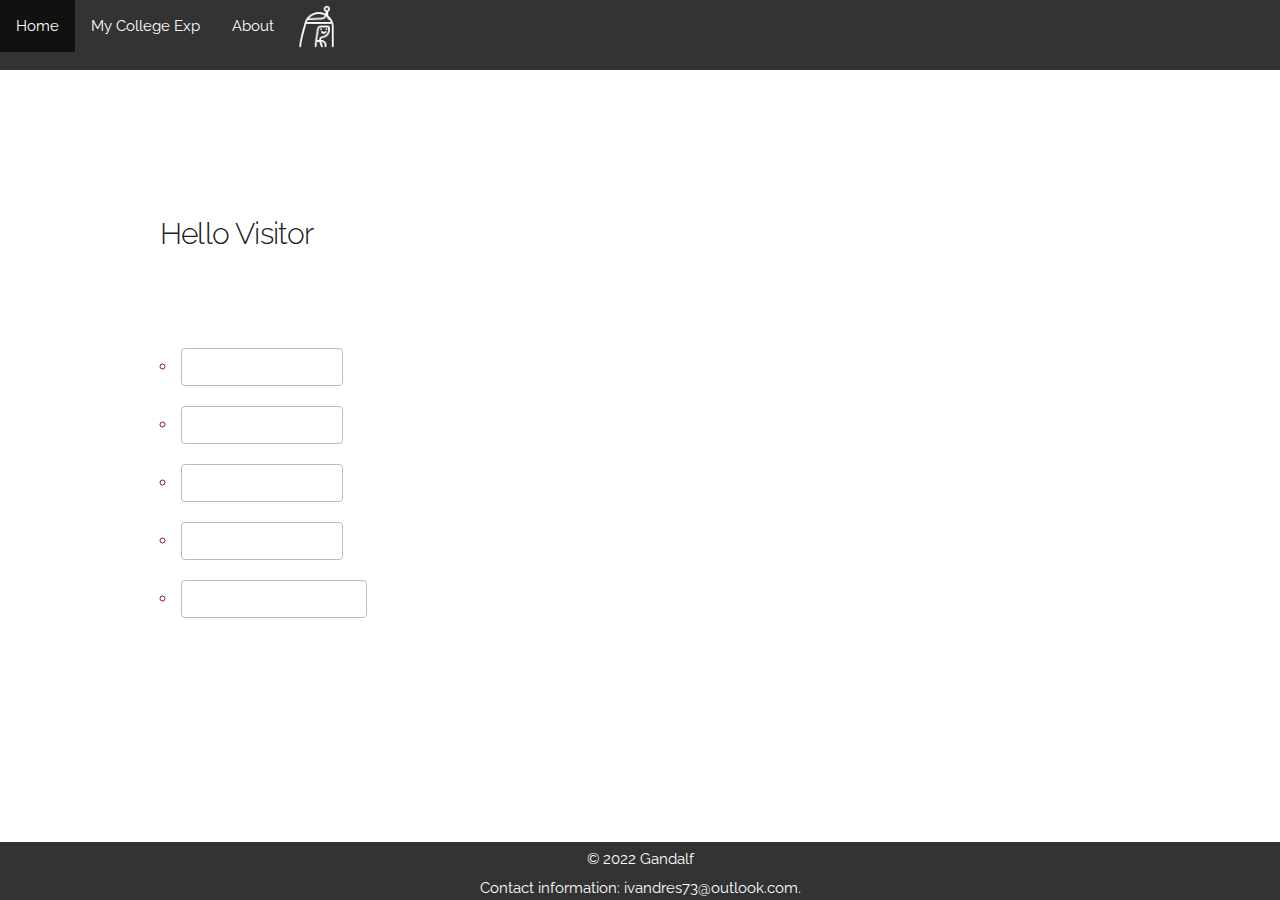
<file: index.html>
<!DOCTYPE html>
<html lang="en">
<head>
  
  <title>Hi there :)</title>
  <meta name="viewport" content="width=device-width, initial-scale=1">
  <link href="//fonts.googleapis.com/css?family=Raleway:400,300,600" rel="stylesheet" type="text/css">
  <link rel="stylesheet" href="css/normalize.css">
  <link rel="stylesheet" href="css/skeleton.css">
  <link rel="icon" type="image/png" href="images/fav2.ico">
  
</head>
<body>
  <ul id="menu_bar">
    <li id="menu_bar_item"><a href="#" class="active">Home</a></li>
    <li id="menu_bar_item"><a href="college.html">My College Exp</a></li>
    <li id="menu_bar_item"><a href="about.html">About</a></li>
    <li id="menu_bar_item_img"><a id="a-img" href="#popup1"><img src="images/bubblegum50.png" width="45" height="45"></a></li>
  </ul>
  <div id="popup1" class="overlay">
    <div class="popup">
      <a class="close" href="#">&times;</a>
      <h3>You're a curious one</h3>
      <div class="content">
        i like you.
      </div>
    </div>
  </div>
  <div class="container">
    <div class="row">
      <div class="one-half column" style="margin-top: 15%">
        <h4> Hello Visitor </h4>
        <p style="color: white;">
          Welcome to my landing page, below you'll find my social media profiles,
          feel free to check'em:
        </p>
        <ul>
          <li>
            <a href="https://www.instagram.com/ivandres73/" target="_blank"><button style="color: white; min-width: 162px;">
              <!--<img src="images/instagram50.png"
              width="20" height="20">-->
              Instagram
            </button></a>
          </li>
          <li>
            <a href="https://www.youtube.com/user/ivandres73/" target="_blank">
              <button style="color: white; min-width: 162px;"> Youtube</button>
            </a>
          </li>
          <li>
            <a href="https://github.com/ivandres73/" target="_blank">
              <button style="color: white; min-width: 162px;"> Github</button>
            </a>
          </li>
          <li>
            <a href="https://www.linkedin.com/in/ivandres73" target="_blank">
              <button style="color: white; min-width: 162px;"> Linkedin</button>
            </a>
          </li>
          <li>
            <a href="https://github.com/ivandres73/ivancarcamome" target="_blank">
              <button style="color: white; min-width: 162px;"> Code of this page</button>
            </a>
          </li>
        </ul>
      </div>
    </div>
  </div>
  <div id="footer">
    <div style="text-align:center; margin-top: .5rem">&copy; 2022 Gandalf</div>
    <div style="text-align:center; margin-top: .5rem">Contact information: <a href="mailto:ivandres73@outlook.com">ivandres73@outlook.com</a>.</div>
  </div>
</body>
</html>
</file>
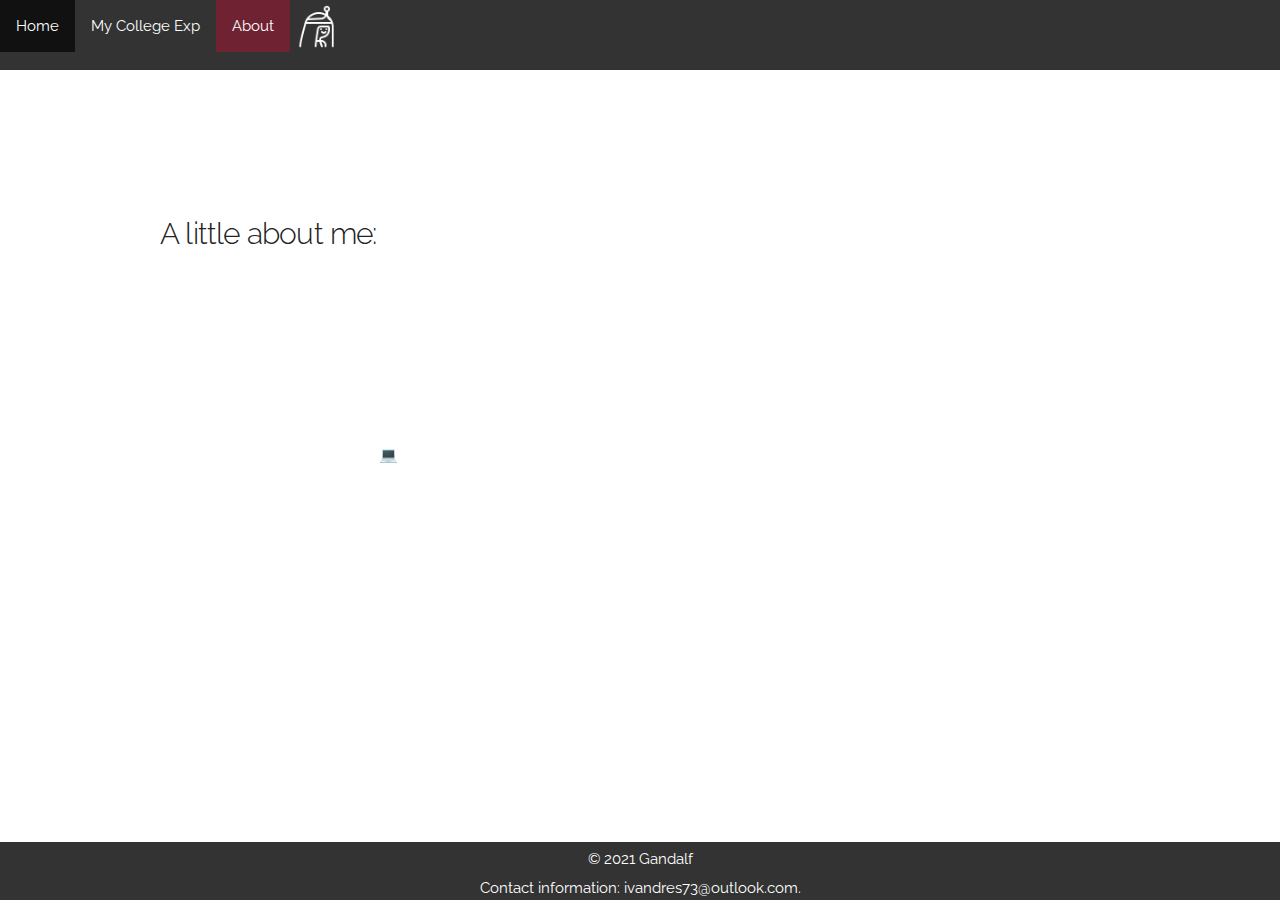
<file: about.html>
<!DOCTYPE html>
<html lang="en">
<head>
  
  <title>Howdy</title>
  <meta name="viewport" content="width=device-width, initial-scale=1">
  <link href="//fonts.googleapis.com/css?family=Raleway:400,300,600" rel="stylesheet" type="text/css">
  <link rel="stylesheet" href="css/normalize.css">
  <link rel="stylesheet" href="css/skeleton.css">
  <link rel="icon" type="image/png" href="images/fav2.ico">
  <meta charset="UTF-8">
  
</head>
<body>
  <ul id="menu_bar">
    <li id="menu_bar_item"><a href="index.html">Home</a></li>
    <li id="menu_bar_item"><a href="college.html">My College Exp</a></li>
    <li id="menu_bar_item"><a href="#" class="active">About</a></li>
    <li id="menu_bar_item_img"><a id="a-img" href="#popup1"><img src="images/bubblegum50.png" width="45" height="45"></a></li>
  </ul>
  <div id="popup1" class="overlay">
    <div class="popup">
      <h3>You're a curious one</h3>
      <a class="close" href="#">&times;</a>
      <div class="content">
        i like you.
      </div>
    </div>
  </div>
  <div class="container">
    <div class="row">
      <div class="one-half column" style="margin-top: 15%">
          <h4> A little about me: </h4>
          <p style="color: white;">
            I'm a graduated student of Computers Systems Engineering, practicing
            as a DevOps Engineer. I'm from a little central american country,
            Honduras.
            2019 was a great year for me, I was the president of my career,
            I won a central american prize and I organizated a Hackathon.
            2020 became the year where I started my work-life and where I use
            all I learned in school in addition of learning new things.
            2021 to be continued...
          </br>
            The fields of computer science 💻 I like the most are databases,
            software architecture and low-level develpment.
          </p>
      </div>
    </div>
  </div>
  </br></br></br>
  <div id="footer">
    <div style="text-align:center; margin-top: .5rem">&copy; 2021 Gandalf</div>
    <div style="text-align:center; margin-top: .5rem">Contact information: <a href="mailto:ivandres73@outlook.com">ivandres73@outlook.com</a>.</div>
  </div>
</body>
</html>
</file>
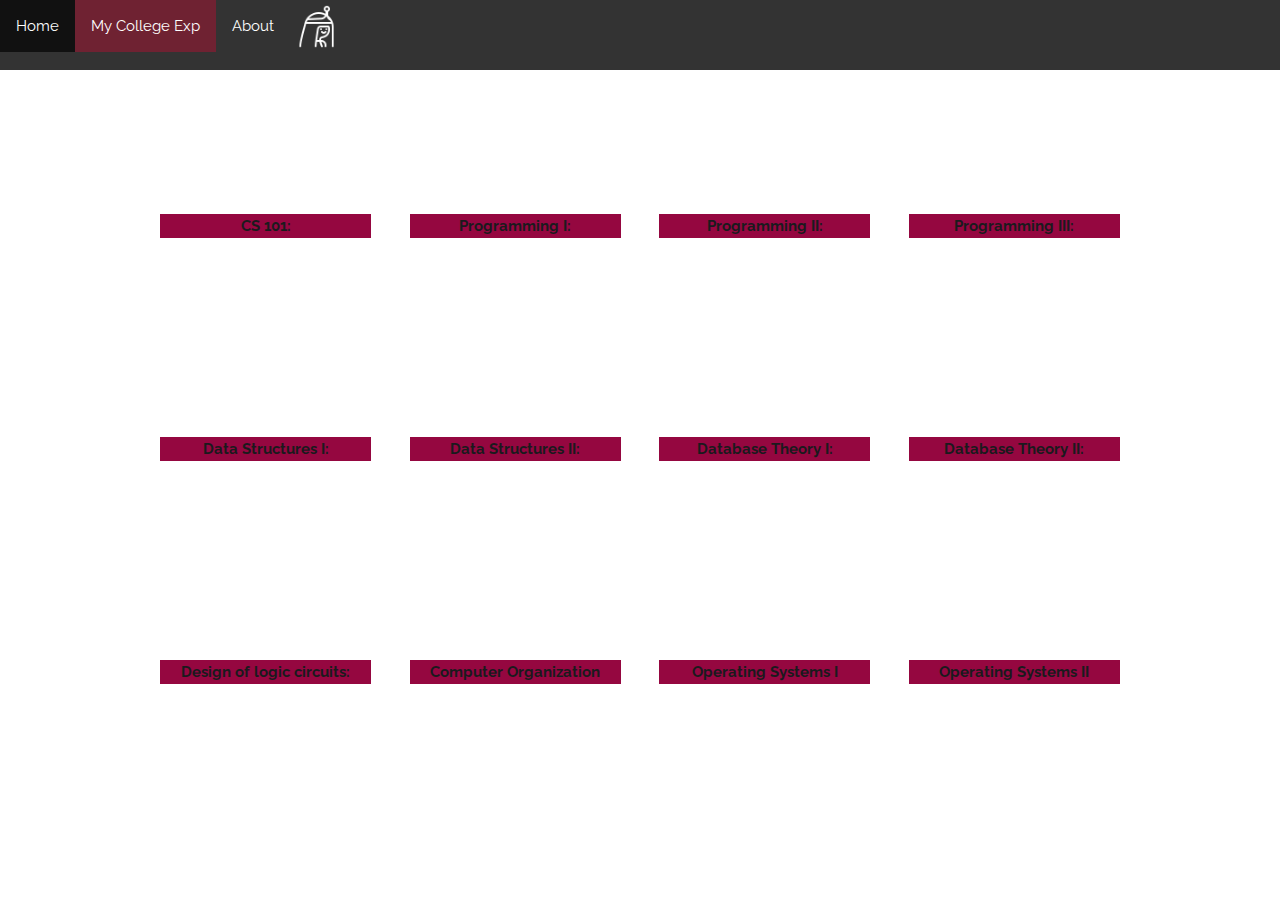
<file: college.html>
<!DOCTYPE html>
<html lang="en">
<head>
  
  <title>Sup</title>
  <meta name="viewport" content="width=device-width, initial-scale=1">
  <link href="//fonts.googleapis.com/css?family=Raleway:400,300,600" rel="stylesheet" type="text/css">
  <link rel="stylesheet" href="css/normalize.css">
  <link rel="stylesheet" href="css/skeleton.css">
  <link rel="icon" type="image/png" href="images/fav2.ico">
  
</head>
<body>
  <ul id="menu_bar">
    <li id="menu_bar_item"><a href="index.html">Home</a></li>
    <li id="menu_bar_item"><a href="#" class="active">My College Exp</a></li>
    <li id="menu_bar_item"><a href="about.html">About</a></li>
    <li id="menu_bar_item_img"><a id="a-img" href="#popup1"><img src="images/bubblegum50.png" width="45" height="45"></a></li>
  </ul>
  <div id="popup1" class="overlay">
    <div class="popup">
      <h3>You're a curious one</h3>
      <a class="close" href="#">&times;</a>
      <div class="content">i like you.</div>
    </div>
  </div>
  <div class="container">
    <div class="row">
      <div class="three columns" style="margin-top: 15%">
        <card-header>CS 101:</card-header>
        <card-body>
          <div class="flip-card-inner">
            <div class="flip-card-front">
              <p style="border: 1 solid #950740; text-align: justify;">
                In this class, I re-learned all the knowledge I gathered
                in my 3 year highschool technic career. Some computer history,
                software and hardware concepts, etc.
              </p>
            </div>
            <div class="flip-card-back">
              <p style="border: 1 solid #950740;">
                <br/>Professor:<br/>
                Eng. Carlos Gochez<br/>
              </p>
            </div>
          </div>
        </card-body>
      </div>
      <div class="three columns" style="margin-top: 15%">
        <card-header>Programming I:</card-header>
        <card-body>
          <div class="flip-card-inner">
            <div class="flip-card-front">
              <p style="border: 1 solid #950740; text-align: justify;">
                Critical Class! At this class I started learning programming
                logic like if, while and print statements. I did severall small
                console applications in Java.
              </p>
            </div>
            <div class="flip-card-back">
              <p style="border: 1 solid #950740;">
                <br/>Professor:<br/>
                Eng. Carlos Gochez<br/>
              </p>
            </div>
          </div>
        </card-body>
      </div>
      <div class="three columns" style="margin-top: 15%">
        <card-header>Programming II:</card-header>
        <card-body>
          <div class="flip-card-inner">
            <div class="flip-card-front">
              <p style="border: 1 solid #950740; text-align: justify;">
                The key in this course was classes and objects.
                The focus was OOP. Also, I made applications with
                swing, the java framework. In this class
                I knew the career was for me.
              </p>
            </div>
            <div class="flip-card-back">
              <p style="border: 1 solid #950740;">
                <br/>Professor:<br/>
                Eng. Carlos Gochez<br/>
              </p>
            </div>
          </div>
        </card-body>
      </div>
      <div class="three columns" style="margin-top: 15%">
        <card-header>Programming III:</card-header>
        <card-body>
          <div class="flip-card-inner">
            <div class="flip-card-front">
              <p style="border: 1 solid #950740; text-align: justify;">
                Introduction to C++, first aproach with pointers and
                some basic data structure logic and pointing at memory
                addresses; back to console applications.
              </p>
            </div>
            <div class="flip-card-back">
              <p style="border: 1 solid #950740;">
                <br/>Professor:<br/>
                Eng. Jaime Doubleday<br/>
              </p>
            </div>
          </div>
        </card-body>
      </div>
    </div> <!--end of first row-->
    <div class="row">
      <div class="three columns" style="margin-top: 15%">
        <card-header>Data Structures I:</card-header>
        <card-body>
          <div class="flip-card-inner">
            <div class="flip-card-front">
              <p style="border: 1 solid #950740; text-align: justify;">
                Very important class. I learned how to do binary trees
                and its most important operations (add, search, preorder print).
                All the data structures were made in C++.
              </p>
            </div>
            <div class="flip-card-back">
              <p style="border: 1 solid #950740;">
                <br/>Professor:<br/>
                Eng. --- ----<br/>
              </p>
            </div>
          </div>
        </card-body>
      </div>
      <div class="three columns" style="margin-top: 15%">
        <card-header>Data Structures II:</card-header>
        <card-body>
          <div class="flip-card-inner">
            <div class="flip-card-front">
              <p style="border: 1 solid #950740; text-align: justify;">
                What I consider my first heavy project, which was a
                database engine; based on block structure. Similar to
                a file system. Also I learned other data structures like
                AVL.
              </p>
            </div>
            <div class="flip-card-back">
              <p style="border: 1 solid #950740;">
                <br/>Professor:<br/>
                Eng. Cesar Orellana<br/>
              </p>
            </div>
          </div>
        </card-body>
      </div>
      <div class="three columns" style="margin-top: 15%">
        <card-header>Database Theory I:</card-header>
        <card-body>
          <div class="flip-card-inner">
            <div class="flip-card-front">
              <p style="border: 1 solid #950740; text-align: justify;">
                First touch with databases, the class was really focused on
                practice SQL. I also practiced to create CRUDS, views and triggers
                for a database.
              </p>
            </div>
            <div class="flip-card-back">
              <p style="border: 1 solid #950740;">
                <br/>Professor:<br/>
                Eng. Elvin Deras<br/>
              </p>
            </div>
          </div>
        </card-body>
      </div>
      <div class="three columns" style="margin-top: 15%">
        <card-header>Database Theory II:</card-header>
        <card-body>
          <div class="flip-card-inner">
            <div class="flip-card-front">
              <p style="border: 1 solid #950740; text-align: justify;">
                The previous class taught us how to be a database developer,
                the goal on this one was to teach us how to be a database
                administrator. Learned more about configurations, backups, etc.
              </p>
            </div>
            <div class="flip-card-back">
              <p style="border: 1 solid #950740;">
                <br/>Professor:<br/>
                Eng. Elvin Deras<br/>
              </p>
            </div>
          </div>
        </card-body>
      </div>
    </div>  <!--end of second row-->
    <div class="row">
      <div class="three columns" style="margin-top: 15%">
        <card-header>Design of logic circuits:</card-header>
        <card-body>
          <div class="flip-card-inner">
            <div class="flip-card-front">
              <p style="border: 1 solid #950740; text-align: justify;">
                My first approach to hardware resources. As a programmer is
                not something I'm used to, but I really liked learning about
                circuits and logic gates.
              </p>
            </div>
            <div class="flip-card-back">
              <p style="border: 1 solid #950740;">
                <br/>Professor:<br/>
                Eng. Ivan Deras<br/>
              </p>
            </div>
          </div>
        </card-body>
      </div>
      <div class="three columns" style="margin-top: 15%">
        <card-header>Computer Organization</card-header>
        <card-body>
          <div class="flip-card-inner">
            <div class="flip-card-front">
              <p style="border: 1 solid #950740; text-align: justify;">
                Everything, literally everthing runs on a processor and if
                you know how the processor works, you can write better code.
                Verilog, Assembly, Finite-State Machines and much more.
              </p>
            </div>
            <div class="flip-card-back">
              <p style="border: 1 solid #950740;">
                <br/>Professor:<br/>
                Eng. Ivan Deras<br/>
              </p>
            </div>
          </div>
        </card-body>
      </div>
      <div class="three columns" style="margin-top: 15%">
        <card-header>Operating Systems I</card-header>
        <card-body>
          <div class="flip-card-inner">
            <div class="flip-card-front">
              <p style="border: 1 solid #950740; text-align: justify;">
                The core of every operating system has changed very little.
                Even though every year we have a new "version" what changes
                the most is its user experience.
              </p>
            </div>
            <div class="flip-card-back">
              <p style="border: 1 solid #950740;">
                <br/>Professor:<br/>
                Eng. Elvin Deras<br/>
              </p>
            </div>
          </div>
        </card-body>
      </div>
      <div class="three columns" style="margin-top: 15%">
        <card-header>Operating Systems II</card-header>
        <card-body>
          <div class="flip-card-inner">
            <div class="flip-card-front">
              <p style="border: 1 solid #950740; text-align: justify;">
                The OS is who manages the hardware and even is capable of
                ruin it for bad use! In the second part of this course we
                learned a lot about linux and to manage it through the console.
              </p>
            </div>
            <div class="flip-card-back">
              <p style="border: 1 solid #950740;">
                <br/>Professor:<br/>
                Eng. Elvin Deras<br/>
              </p>
            </div>
          </div>
        </card-body>
      </div>
    </div>  <!--end of third row-->
  </div>
</body>
</html>
</file>
<file: css/skeleton.css>
/*
* Skeleton V2.0.4
* Copyright 2014, Dave Gamache
* www.getskeleton.com
* Free to use under the MIT license.
* http://www.opensource.org/licenses/mit-license.php
* 12/29/2014
*/


/* Table of contents
––––––––––––––––––––––––––––––––––––––––––––––––––
- Grid
- Base Styles
- Typography
- Links
- Buttons
- Forms
- Lists
- Code
- Tables
- Spacing
- Utilities
- Clearing
- Media Queries
*/


/* Grid
–––––––––––––––––––––––––––––––––––––––––––––––––– */
.container {
  position: relative;
  width: 100%;
  max-width: 960px;
  margin: 0 auto;
  padding: 0 20px;
  box-sizing: border-box; }
.column,
.columns {
  width: 100%;
  float: left;
  box-sizing: border-box; }

/* For devices larger than 400px */
@media (min-width: 400px) {
  .container {
    width: 85%;
    padding: 0; }
}

/* For devices larger than 550px */
@media (min-width: 550px) {
  .container {
    width: 80%; }
  .column,
  .columns {
    margin-left: 4%; }
  .column:first-child,
  .columns:first-child {
    margin-left: 0; }

  .one.column,
  .one.columns                    { width: 4.66666666667%; }
  .two.columns                    { width: 13.3333333333%; }
  .three.columns                  { width: 22%;            }
  .four.columns                   { width: 30.6666666667%; }
  .five.columns                   { width: 39.3333333333%; }
  .six.columns                    { width: 48%;            }
  .seven.columns                  { width: 56.6666666667%; }
  .eight.columns                  { width: 65.3333333333%; }
  .nine.columns                   { width: 74.0%;          }
  .ten.columns                    { width: 82.6666666667%; }
  .eleven.columns                 { width: 91.3333333333%; }
  .twelve.columns                 { width: 100%; margin-left: 0; }

  .one-third.column               { width: 30.6666666667%; }
  .two-thirds.column              { width: 65.3333333333%; }

  .one-half.column                { width: 48%; }

  /* Offsets */
  .offset-by-one.column,
  .offset-by-one.columns          { margin-left: 8.66666666667%; }
  .offset-by-two.column,
  .offset-by-two.columns          { margin-left: 17.3333333333%; }
  .offset-by-three.column,
  .offset-by-three.columns        { margin-left: 26%;            }
  .offset-by-four.column,
  .offset-by-four.columns         { margin-left: 34.6666666667%; }
  .offset-by-five.column,
  .offset-by-five.columns         { margin-left: 43.3333333333%; }
  .offset-by-six.column,
  .offset-by-six.columns          { margin-left: 52%;            }
  .offset-by-seven.column,
  .offset-by-seven.columns        { margin-left: 60.6666666667%; }
  .offset-by-eight.column,
  .offset-by-eight.columns        { margin-left: 69.3333333333%; }
  .offset-by-nine.column,
  .offset-by-nine.columns         { margin-left: 78.0%;          }
  .offset-by-ten.column,
  .offset-by-ten.columns          { margin-left: 86.6666666667%; }
  .offset-by-eleven.column,
  .offset-by-eleven.columns       { margin-left: 95.3333333333%; }

  .offset-by-one-third.column,
  .offset-by-one-third.columns    { margin-left: 34.6666666667%; }
  .offset-by-two-thirds.column,
  .offset-by-two-thirds.columns   { margin-left: 69.3333333333%; }

  .offset-by-one-half.column,
  .offset-by-one-half.columns     { margin-left: 52%; }

}


/* Base Styles
–––––––––––––––––––––––––––––––––––––––––––––––––– */
/* NOTE
html is set to 62.5% so that all the REM measurements throughout Skeleton
are based on 10px sizing. So basically 1.5rem = 15px :) */
html {
  font-size: 62.5%; }
body {
  font-size: 1.5em; /* currently ems cause chrome bug misinterpreting rems on body element */
  line-height: 1.6;
  font-weight: 400;
  font-family: "Raleway", "HelveticaNeue", "Helvetica Neue", Helvetica, Arial, sans-serif;
  color: #222; }


/* Typography
–––––––––––––––––––––––––––––––––––––––––––––––––– */
h1, h2, h3, h4, h5, h6 {
  margin-top: 0;
  margin-bottom: 2rem;
  font-weight: 300; }
h1 { font-size: 4.0rem; line-height: 1.2;  letter-spacing: -.1rem;}
h2 { font-size: 3.6rem; line-height: 1.25; letter-spacing: -.1rem; }
h3 { font-size: 3.0rem; line-height: 1.3;  letter-spacing: -.1rem; }
h4 { font-size: 2.4rem; line-height: 1.35; letter-spacing: -.08rem; }
h5 { font-size: 1.8rem; line-height: 1.5;  letter-spacing: -.05rem; }
h6 { font-size: 1.5rem; line-height: 1.6;  letter-spacing: 0; }

/* Larger than phablet */
@media (min-width: 550px) {
  h1 { font-size: 5.0rem; }
  h2 { font-size: 4.2rem; }
  h3 { font-size: 3.6rem; }
  h4 { font-size: 3.0rem; }
  h5 { font-size: 2.4rem; }
  h6 { font-size: 1.5rem; }
}

p {
  margin: 0px;
  padding: 0px;
}


/* Links
–––––––––––––––––––––––––––––––––––––––––––––––––– */
a {
  color: white;
  text-decoration: none; }
a:hover {
  color: #0FA0CE; }


/* Buttons
–––––––––––––––––––––––––––––––––––––––––––––––––– */
.button,
button,
input[type="submit"],
input[type="reset"],
input[type="button"] {
  display: inline-block;
  height: 38px;
  padding: 0 30px;
  color: #555;
  text-align: center;
  font-size: 11px;
  font-weight: 600;
  line-height: 38px;
  letter-spacing: .1rem;
  text-transform: uppercase;
  text-decoration: none;
  white-space: nowrap;
  background-color: transparent;
  border-radius: 4px;
  border: 1px solid #bbb;
  cursor: pointer;
  box-sizing: border-box; }
.button:hover,
button:hover,
input[type="submit"]:hover,
input[type="reset"]:hover,
input[type="button"]:hover,
.button:focus,
button:focus,
input[type="submit"]:focus,
input[type="reset"]:focus,
input[type="button"]:focus {
  color: #333;
  border-color: #888;
  outline: 0; }
.button.button-primary,
button.button-primary,
input[type="submit"].button-primary,
input[type="reset"].button-primary,
input[type="button"].button-primary {
  color: #FFF;
  background-color: #33C3F0;
  border-color: #33C3F0; }
.button.button-primary:hover,
button.button-primary:hover,
input[type="submit"].button-primary:hover,
input[type="reset"].button-primary:hover,
input[type="button"].button-primary:hover,
.button.button-primary:focus,
button.button-primary:focus,
input[type="submit"].button-primary:focus,
input[type="reset"].button-primary:focus,
input[type="button"].button-primary:focus {
  color: #FFF;
  background-color: #1EAEDB;
  border-color: #1EAEDB; }


/* Forms
–––––––––––––––––––––––––––––––––––––––––––––––––– */
input[type="email"],
input[type="number"],
input[type="search"],
input[type="text"],
input[type="tel"],
input[type="url"],
input[type="password"],
textarea,
select {
  height: 38px;
  padding: 6px 10px; /* The 6px vertically centers text on FF, ignored by Webkit */
  background-color: #fff;
  border: 1px solid #D1D1D1;
  border-radius: 4px;
  box-shadow: none;
  box-sizing: border-box; }
/* Removes awkward default styles on some inputs for iOS */
input[type="email"],
input[type="number"],
input[type="search"],
input[type="text"],
input[type="tel"],
input[type="url"],
input[type="password"],
textarea {
  -webkit-appearance: none;
     -moz-appearance: none;
          appearance: none; }
textarea {
  min-height: 65px;
  padding-top: 6px;
  padding-bottom: 6px; }
input[type="email"]:focus,
input[type="number"]:focus,
input[type="search"]:focus,
input[type="text"]:focus,
input[type="tel"]:focus,
input[type="url"]:focus,
input[type="password"]:focus,
textarea:focus,
select:focus {
  border: 1px solid #33C3F0;
  outline: 0; }
label,
legend {
  display: block;
  margin-bottom: .5rem;
  font-weight: 600; }
fieldset {
  padding: 0;
  border-width: 0; }
input[type="checkbox"],
input[type="radio"] {
  display: inline; }
label > .label-body {
  display: inline-block;
  margin-left: .5rem;
  font-weight: normal; }


/* Lists
–––––––––––––––––––––––––––––––––––––––––––––––––– */
ul {
  list-style: circle inside; }
ol {
  list-style: decimal inside; }
ol, ul {
  padding-left: 0;
  margin-top: 0; }
ul ul,
ul ol,
ol ol,
ol ul {
  margin: 1.5rem 0 1.5rem 3rem;
  font-size: 90%; }
li {
  margin-bottom: 1rem;
  color: #950740;
}


/* Code
–––––––––––––––––––––––––––––––––––––––––––––––––– */
code {
  padding: .2rem .5rem;
  margin: 0 .2rem;
  font-size: 90%;
  white-space: nowrap;
  background: #F1F1F1;
  border: 1px solid #E1E1E1;
  border-radius: 4px; }
pre > code {
  display: block;
  padding: 1rem 1.5rem;
  white-space: pre; }


/* Tables
–––––––––––––––––––––––––––––––––––––––––––––––––– */
th,
td {
  padding: 12px 15px;
  text-align: left;
  border-bottom: 1px solid #E1E1E1; }
th:first-child,
td:first-child {
  padding-left: 0; }
th:last-child,
td:last-child {
  padding-right: 0; }


/* Spacing
–––––––––––––––––––––––––––––––––––––––––––––––––– */
button,
.button {
  margin-bottom: 1rem; }
input,
textarea,
select,
fieldset {
  margin-bottom: 1.5rem; }
pre,
blockquote,
dl,
figure,
table,
p,
ul,
ol,
form {
  margin-bottom: 2.5rem; }


/* Utilities
–––––––––––––––––––––––––––––––––––––––––––––––––– */
.u-full-width {
  width: 100%;
  box-sizing: border-box; }
.u-max-full-width {
  max-width: 100%;
  box-sizing: border-box; }
.u-pull-right {
  float: right; }
.u-pull-left {
  float: left; }


/* Misc
–––––––––––––––––––––––––––––––––––––––––––––––––– */
hr {
  margin-top: 3rem;
  margin-bottom: 3.5rem;
  border-width: 0;
  border-top: 1px solid #E1E1E1; }


/* Clearing
–––––––––––––––––––––––––––––––––––––––––––––––––– */

/* Self Clearing Goodness */
.container:after,
.row:after,
.u-cf {
  content: "";
  display: table;
  clear: both; }


/* Media Queries
–––––––––––––––––––––––––––––––––––––––––––––––––– */
/*
Note: The best way to structure the use of media queries is to create the queries
near the relevant code. For example, if you wanted to change the styles for buttons
on small devices, paste the mobile query code up in the buttons section and style it
there.
*/


/* Larger than mobile */
@media (min-width: 400px) {}

/* Larger than phablet (also point when grid becomes active) */
@media (min-width: 550px) {}

/* Larger than tablet */
@media (min-width: 750px) {}

/* Larger than desktop */
@media (min-width: 1000px) {}

/* Larger than Desktop HD */
@media (min-width: 1200px) {}

/* CUSTOMS BY IVAN*/
#footer {
  position: fixed;
  bottom: 0;
  width:100%;
  color: #fff;
  background-color: #333;
}

#menu_bar {
  list-style-type: none;
  margin: 0;
  padding: 0;
  overflow: hidden;
  background-color: #333;
}

#menu_bar_item {
  float: left;
}

#menu_bar_item a {
  display: block;
  color: white;
  text-align: center;
  padding: 14px 16px;
  text-decoration: none;
}

#menu_bar_item img {
  align-content: center;
}

#menu_bar_item a:hover {
  background-color: #111;
}

#menu_bar_item .active {
  background-color: #6f2232;
}

/*********for clickable imgs in menu bar**********/
#menu_bar_item_img {
  float: left;
}

#menu_bar_item_img a{
  display: block;
  color: white;
  text-align: center;
  padding: 4px 4px;
  text-decoration: none;
}

#menu_bar_item_img img {
  align-content: center;
}

#menu_bar_item_img a:hover {
  background-color: #111;
}
/********END of clickable imgs**************/

/********    for popup box   **************/
.box {
  width: 40%;
  margin: 0 auto;
  background: rgba(255,255,255,0.2);
  padding: 35px;
  border: 2px solid #fff;
  border-radius: 20px/50px;
  background-clip: padding-box;
  text-align: center;
}

.button {
  font-size: 1em;
  padding: 10px;
  color: #fff;
  border: 2px solid #06D85F;
  border-radius: 20px/50px;
  text-decoration: none;
  cursor: pointer;
  transition: all 0.3s ease-out;
}
.button:hover {
  background: #06D85F;
}

.overlay {
  position: fixed;
  top: 0;
  bottom: 0;
  left: 0;
  right: 0;
  background: rgba(0, 0, 0, 0.7);
  transition: opacity 500ms;
  visibility: hidden;
  opacity: 0;
  z-index: 1;
}
.overlay:target {
  visibility: visible;
  opacity: 1;
}

.popup {
  margin: 70px auto;
  padding: 20px;
  background: #fff;
  border-radius: 5px;
  width: 30%;
  position: relative;
  transition: all 5s ease-in-out;
}

.popup h3 {
  margin-top: 0;
  margin-right: 10px;
  color: #333;
  font-family: Tahoma, Arial, sans-serif;
}
.popup .close {
  position: absolute;
  top: 20px;
  right: 30px;
  transition: all 200ms;
  font-size: 30px;
  font-weight: bold;
  text-decoration: none;
  color: #333;
}
.popup .close:hover {
  color: #c3073f;
}
.popup .content {
  max-height: 30%;
  overflow: auto;
}

@media screen and (max-width: 700px){
  .box{
    width: 70%;
  }
  .popup{
    width: 70%;
  }
}

/********** CARDS STYLE (FROM BOOTSTRAP) ***********/

card-body {
  position: relative;
  display: flex;
  flex-direction: column;
  min-width: 0;
  word-wrap: break-word;
  background-clip: border-box;

  flex: 1 1 auto;
  min-height: 55px;
  color: white;
  perspective: 1000px;

  -webkit-touch-callout: none;
  -webkit-user-select: none;
  -khtml-user-select: none;
  -moz-user-select: none;
  -ms-user-select: none;
  user-select: none;
}


card-header {
  margin-bottom: 0;
  color: #1a1a1d;
  background-color: #950740;
  font-weight: bold;
  text-align: center;
  border-top-left-radius: 10;
  border-top-right-radius: 10;

  position: relative;
  display: flex;
  flex-direction: column;
  min-width: 0;
  /*height: $card-height;*/
  word-wrap: break-word;
  background-clip: border-box;

  border: 1 solid #950740;
}

.flip-card-inner {
  position: relative;
  width: 100%;
  height: 100%;
  text-align: center;
  transition: transform 0.8s;
  transform-style: preserve-3d;
}

card-body:hover .flip-card-inner {
  transform: rotateY(180deg);
}

.flip-card-front, .flip-card-back {
  position: absolute;
  width: 100%;
  height: 100%;
  backface-visibility: hidden;
}

.flip-card-front {
  color: white;
}

.flip-card-back {
  color: #c3073f;
  transform: rotateY(180deg);
}
</file>
